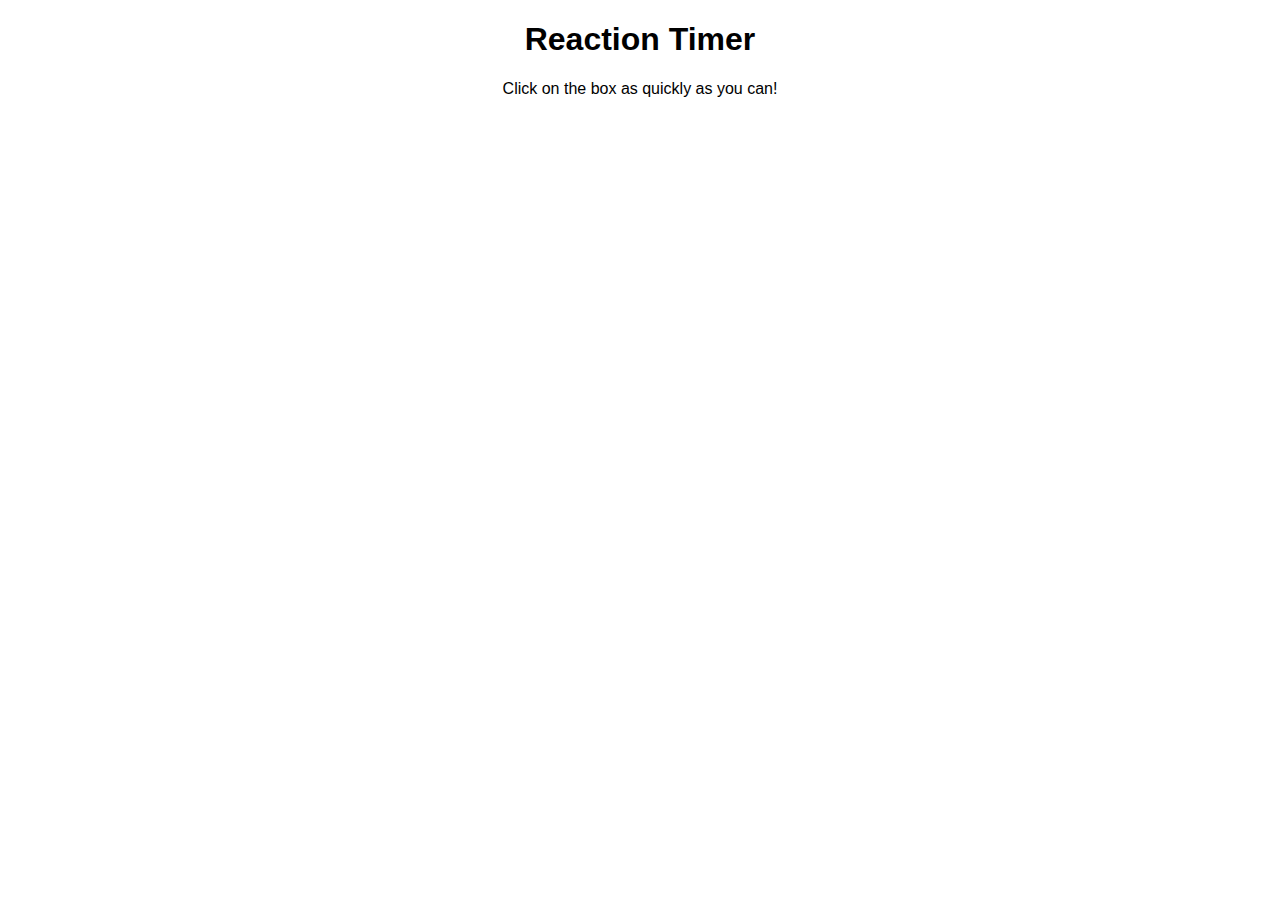
<file: TutueDudeMERN(Reaction Tester)/index.html>
<!DOCTYPE html>
<html lang="en">
<head>
  <meta charset="UTF-8">
  <title>Reaction Timer</title>
  <link rel="stylesheet" href="style1.css">
</head>
<body>
  <h1>Reaction Timer</h1>
  <p>Click on the box as quickly as you can!</p>
  <div id="shape"></div>
  <p id="result"></p>

  <script src="script1.js"></script>
</body>
</html>
</file>
<file: TutueDudeMERN(Reaction Tester)/style1.css>
body {
  text-align: center;
  font-family: Arial, sans-serif;
}

#shape {
  height: 150px;
  width: 150px;
  background-color: aqua;
  position: absolute;
  display: none;
}
</file>
